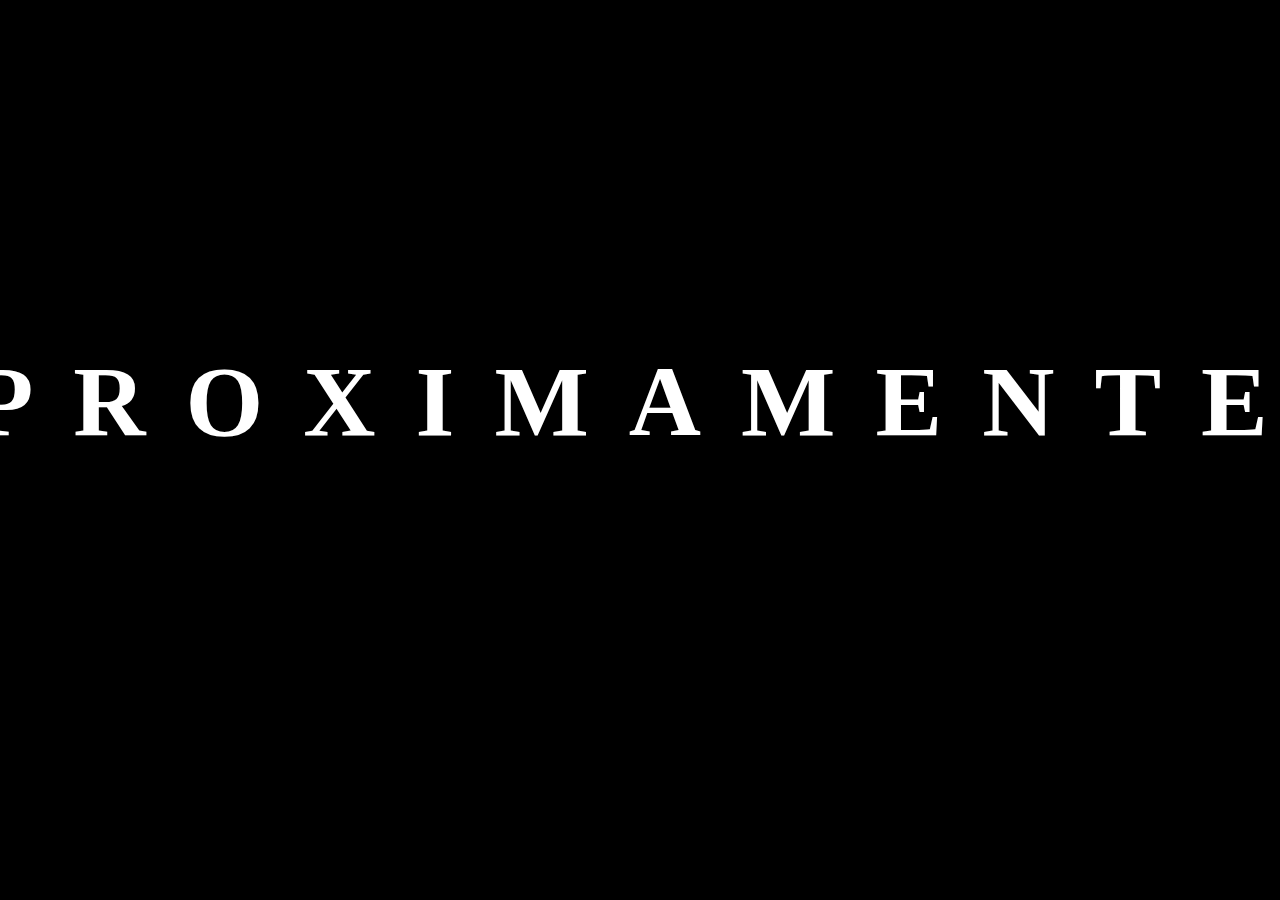
<file: proximamente.html>
<!DOCTYPE html>
<html lang="en">
<head>
    <meta charset="UTF-8">
    <meta name="viewport" content="width=device-width, initial-scale=1.0">
    <title>PROXIMAMENTE</title>
    <link rel="stylesheet" href="./css/proximamente.css">
</head>
<body>

        <h2 class="byline" id="byline">PROXIMAMENTE</h2>
      
      <script src="./js/proximamente.js"></script>
</body>
</html>
</file>
<file: css/proximamente.css>
.byline span {
    animation: spin-letters 10s linear infinite;
  }
  .byline {
    animation: move-byline 10s linear infinite;
    
  }
  
  @keyframes spin-letters {
    0%,
    10% {
      opacity: 0;
      transform: rotateY(90deg);
    }
    30% {
      opacity: 1;
    }
    70%,
    86% {
      transform: rotateY(0);
      opacity: 1;
    }
    95%,
    100% {
      opacity: 0;
    }
  }
  
  @keyframes move-byline {
    0% {
      transform: translateZ(5em);
    }
    100% {
      transform: translateZ(0);
    }
  }
  
  body {
    background: #000 url(//cssanimation.rocks/demo/starwars/images/bg.jpg);
  }
  .byline span {
    display: inline-block;
  }
  .byline {
    position: absolute;
  }
  .byline {
    color: #fff;
    font-family: "ITC Serif Gothic", Lato;
    font-size: 100px;
    left: -2em;
    letter-spacing: 0.4em;
    right: -2em;
    text-align: center;
    text-transform: uppercase;
    top: 29%;
  }
</file>
